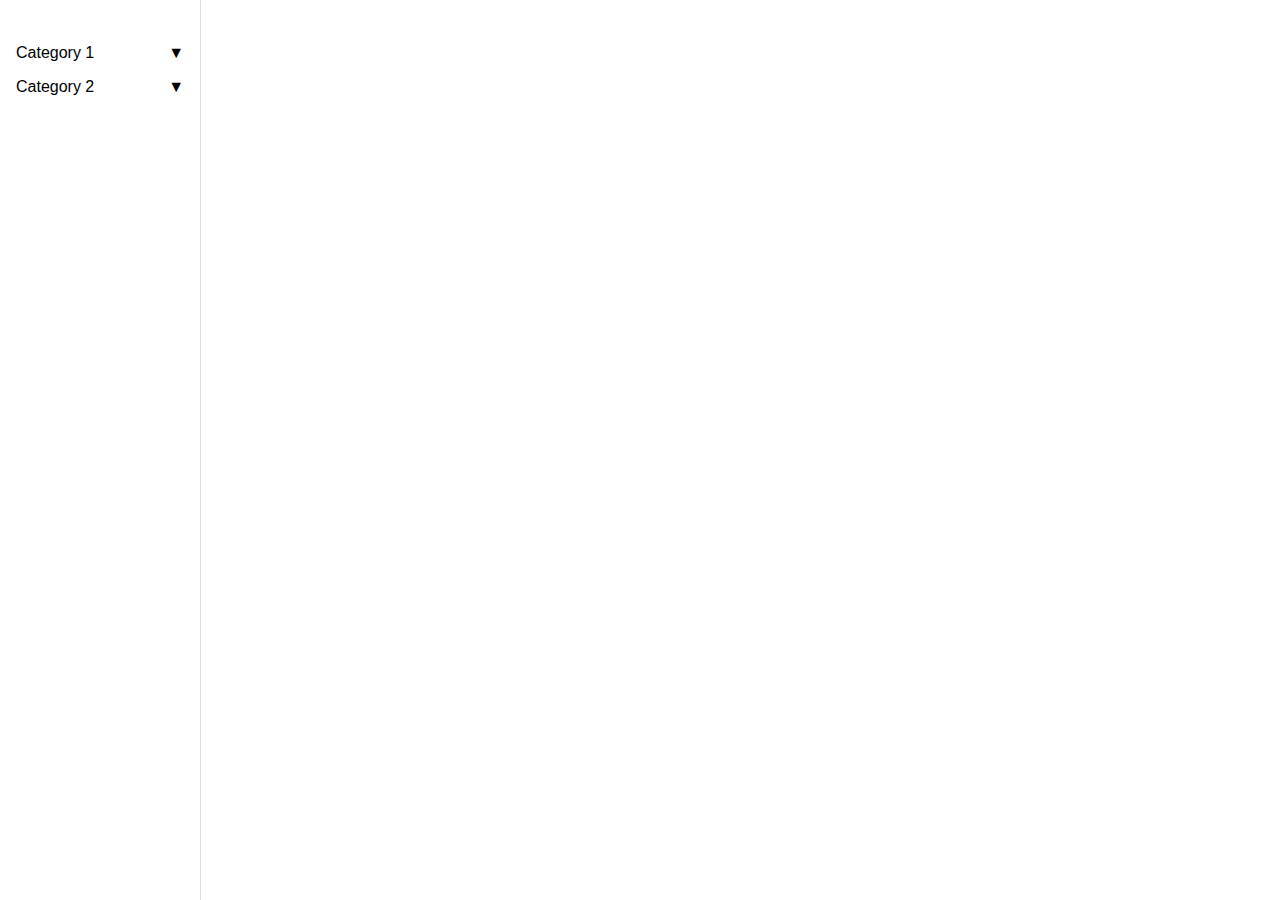
<file: index.html>
<!DOCTYPE html>
<html lang="en">
<head>
    <meta charset="UTF-8">
    <meta name="viewport" content="width=device-width, initial-scale=1.0">
    <title>Side Navigation with Child Items</title>
   <link rel="stylesheet" href="style.css">
</head>
<body>
    <div class="sidenav">
        <ul>
            <!--append item here  -->
        </ul> 
    </div>
    <script src="https://code.jquery.com/jquery-3.6.0.min.js"></script>
    <script src="script.js"></script>
</body>
</html>
</file>
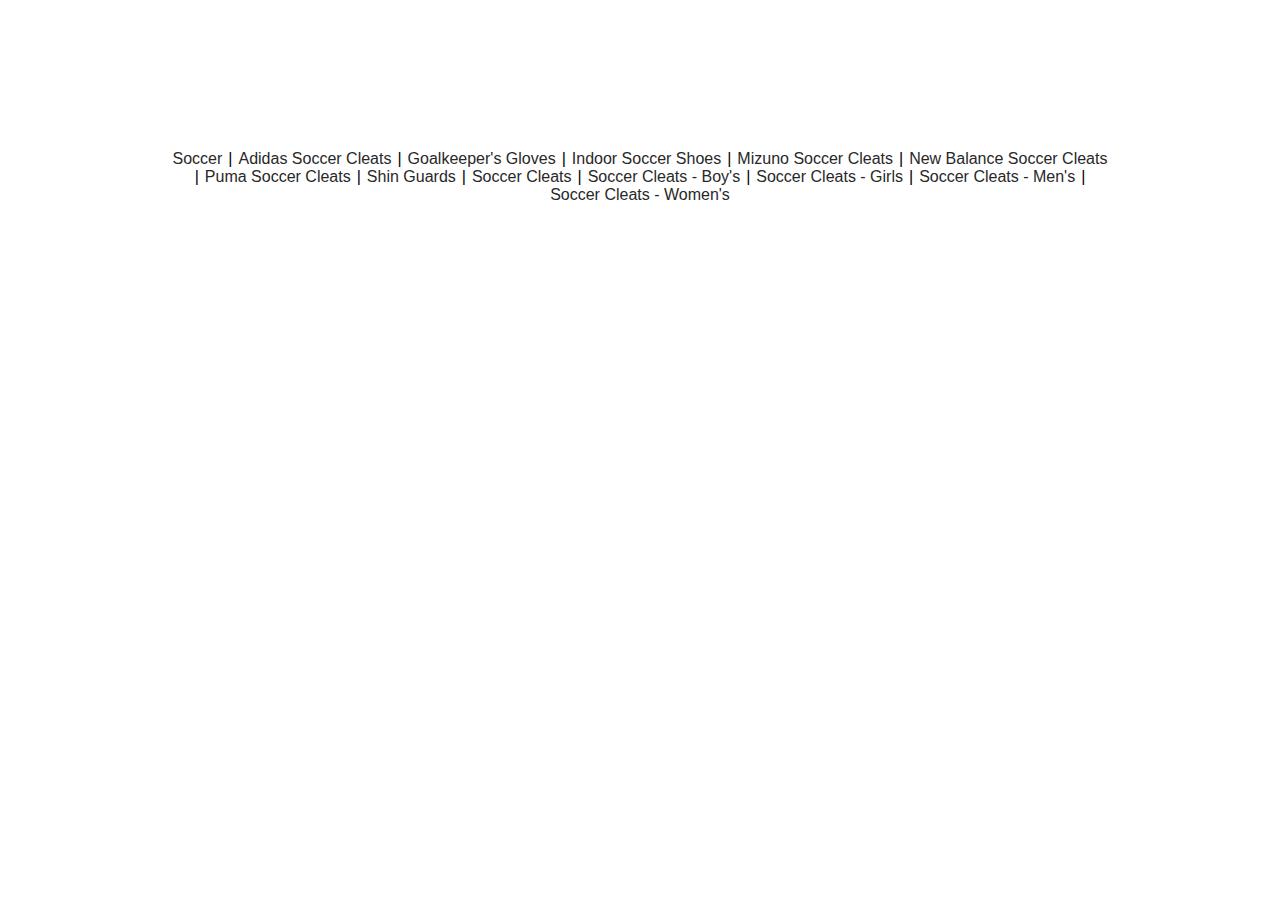
<file: William Flaiz-Sports and Nature Gear/#173802-Custom Development-Sitemap Widget/index.html>
<!DOCTYPE html>
<html lang="en">
<head>
    <meta charset="UTF-8">
    <meta name="viewport" content="width=device-width, initial-scale=1.0">
    <title>Side Navigation with Child Items</title>
   <link rel="stylesheet" href="style.css">
</head>
<body>
    <div class="inEditorEditLayout">Connect the widget with Internal Collection</div>
    <div class="kFooterWidgetWrapper">
        <!-- Grid Layout -->
        <div class="kFooterMainWrapper1stLayout"></div>
    </div>    
    <script src="https://code.jquery.com/jquery-3.6.0.min.js"></script>
    <script src="script.js"></script>
</body>
</html>
</file>
<file: style.css>
body {
    font-family: Arial, sans-serif;
    margin: 0;
    padding: 0;
}

.sidenav {
    height: 100%;
    width: 200px;
    position: fixed;
    top: 0;
    left: 0;
    background-color: #ffffff; /* White background */
    padding-top: 20px;
    border-right: 1px solid #ddd; /* Optional: adds a subtle border */
}

.sidenav ul {
    list-style-type: none;
    padding: 0;
}

.sidenav ul li {
    padding: 8px 16px;
    text-align: left;
    position: relative; /* For positioning the arrow */
}

.sidenav ul li a {
    color: #000000; /* Black text */
    text-decoration: none; /* Remove underline */
    display: inline-block; /* Aligns with the arrow */
    font-weight: normal; /* Default weight */
}

.sidenav ul li a:hover {
    font-weight: bold; /* Bold on hover */
}

/* Active parent item styles */
.sidenav ul li.active > a {
    color: #007BFF; /* Change to desired active font color */
    font-weight: bold; /* Optional: make text bold */
}

.sidenav ul li.active .arrow {
    transform: rotate(180deg); /* Rotate the arrow upwards when active */
}

.sidenav ul li ul.child {
    display: none;
    padding-left: 20px;
}

.sidenav ul li ul.child li {
    padding: 6px 16px;
}

.sidenav ul li ul.child li a {
    color: #000000; /* Black text for child items */
    text-decoration: none; /* Remove underline */
}

.sidenav ul li ul.child li a:hover {
    font-weight: bold; /* Bold on hover */
}

.arrow {
    position: absolute; /* Position arrow relative to parent item */
    right: 16px; /* Adjust as needed */
    transform: translateY(0%);
    transition: transform 0.3s;
}

.arrow.open {
    transform: rotate(180deg); /* Rotate the arrow upwards */
}

.non-clickable {
    color: #666; /* Gray text for non-clickable items */
}
</file>
<file: William Flaiz-Sports and Nature Gear/#173802-Custom Development-Sitemap Widget/style.css>
body {
    font-family: Arial, sans-serif;
    margin: 150px auto;
    padding: 0;
}
.inEditorEditLayout {            
    position: relative;            
    display: none;            
    text-align: center;            
    margin-right: 0;            
    margin-left: auto;            
    margin-bottom: 10px;            
    cursor: pointer;            
    padding: 5px;      
    font-size:14px;
    background-color: #333;            
    width: auto;            
    max-width: 280px;            
    color: #fff;
    top:0;
    right:0;
    z-index:10;
}

/* For Footer Widget  */
.hidden {
    display: none !important;
    pointer-events: none !important;
}
.kFooterWidgetWrapper{
    display: block; 
    position: relative;
    width: 100%;
    height:auto;
    max-width: 950px;
    margin: auto;
    padding: 0;
    box-sizing: border-box;
}
.kFooterMainWrapper1stLayout{
    display:flex;
    position: relative;
    justify-content: center;
    align-items: center;
    width: 100%;
    height:auto;
    flex-wrap: wrap;
    text-align:center !important;
}
.kFooterMainWrapper1stLayout span{
    margin-left:3px;
    margin-right:3px;
}
.kFooterItemWrapper{
    display: block; 
    position: relative;
    width: auto;
    height:auto;
}
.kFooterMainWrapper1stLayout a{
    text-decoration:none;
    color: #282828;
}
.kFooterMainWrapper1stLayout a:hover{
   text-decoration:underline !important; 
   font-weight: 500;
}
.kFooterItemWrapper a{
    display: block; 
    position: relative;
    margin: 10px;
}
.kFooterItemWrapper a{
    display: block; 
    position: relative;
    color: #282828;
    font-size: 18px;
    font-weight: 400;
    text-align: left;
    text-decoration: none;
    transition: all ease-in .35s;
}
.kFooterItemWrapper a:hover{
    color: #008080;
    font-weight: 500;
}

.kFooterMainWrapper1stLayout .dividerLayout1:last-child {
  display:none !important;
}

.noWrap{
    margin: 25px !important;
    display: flex !important;
    justify-content: center;
    width: 60px;
    height: 60px;
    align-items: center;
    position: relative;
    border-radius: 50%;
    font-size: 20px;
    font-weight: 600;
    font-family: Poppins, sans-serif;
    border: 4px solid #e9e9e9;
    color: #323232;
    background-color: #fff;
    -webkit-box-shadow: 0 6px 10px rgb(0 0 0 / 5%);
    box-shadow: 0 6px 10px rgb(0 0 0 / 5%);
    -webkit-transition: background-color 0.4s, color 0.4s, border-color 0.4s;
    transition: background-color 0.4s, color 0.4s, border-color 0.4s;
    -webkit-transition-delay: 50ms;
    transition-delay: 50ms;
}
</file>
